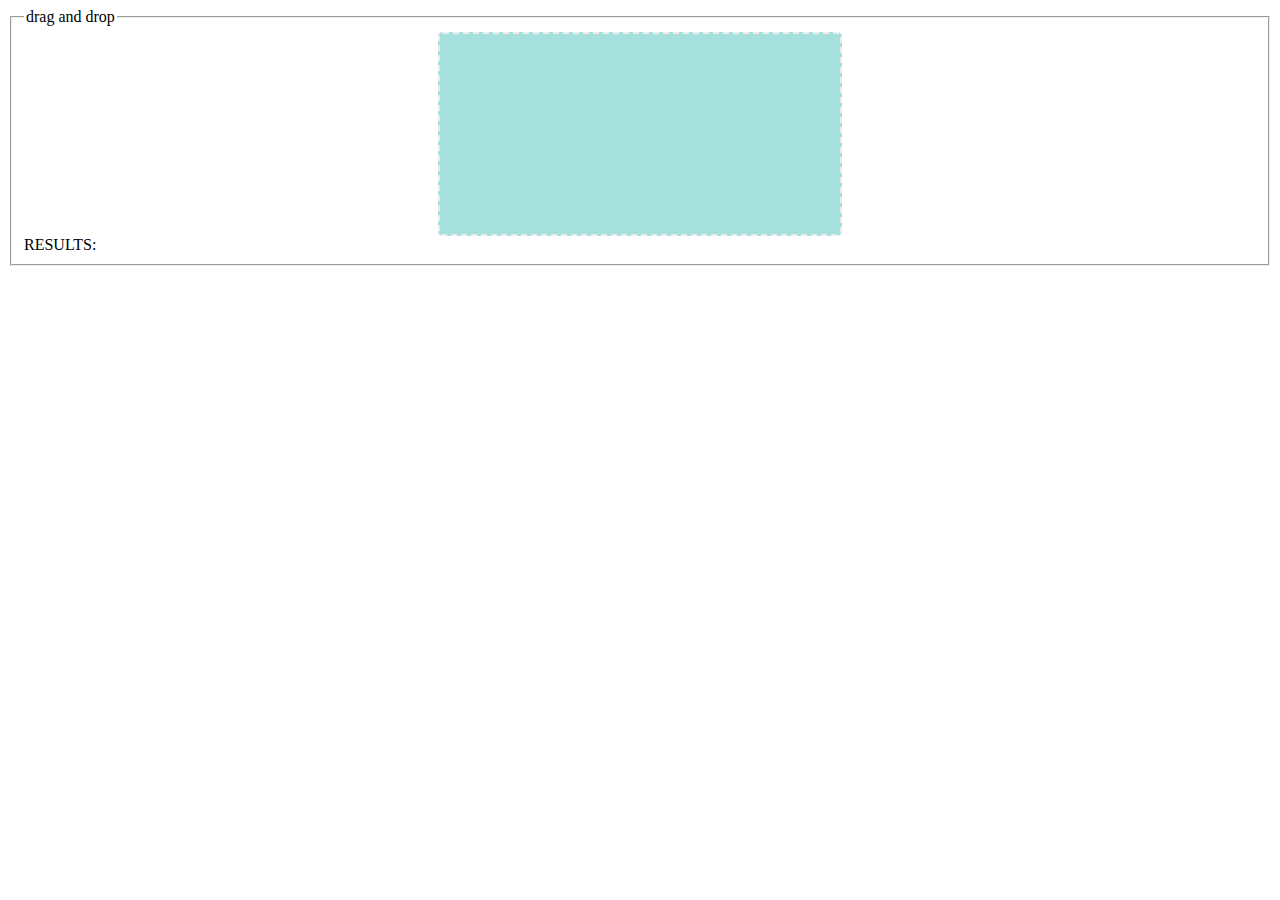
<file: professional-js-for-web-developers/20_JS-APIs/Blob-and-File/drag-and-drop.html>
<!DOCTYPE html>
<html lang="en">
<head>
  <meta charset="UTF-8">
  <meta name="viewport" content="width=device-width, initial-scale=1.0">
  <title>Document</title>
  <link rel="stylesheet" href="./index.css">
</head>
<body>
  <div>
    <fieldset class="drag-and-drop">
      <legend>drag and drop</legend>
      <div class="drop__container" id="drop-container"></div>
      RESULTS:
      <div id="output"></div>
    </fieldset>
  </div>
  <script src="./drag-and-drop.js"></script>
</body>
</html>
</file>
<file: professional-js-for-web-developers/20_JS-APIs/Blob-and-File/index.css>
.drop__container {
  width: 400px;
  height: 200px;
  border: 2px dashed lightgray;
  border-radius: 5px;
  background-color: lightseagreen;
  opacity: 0.4;
  margin: auto;
}

.output {
  padding: 20px;
}
</file>
